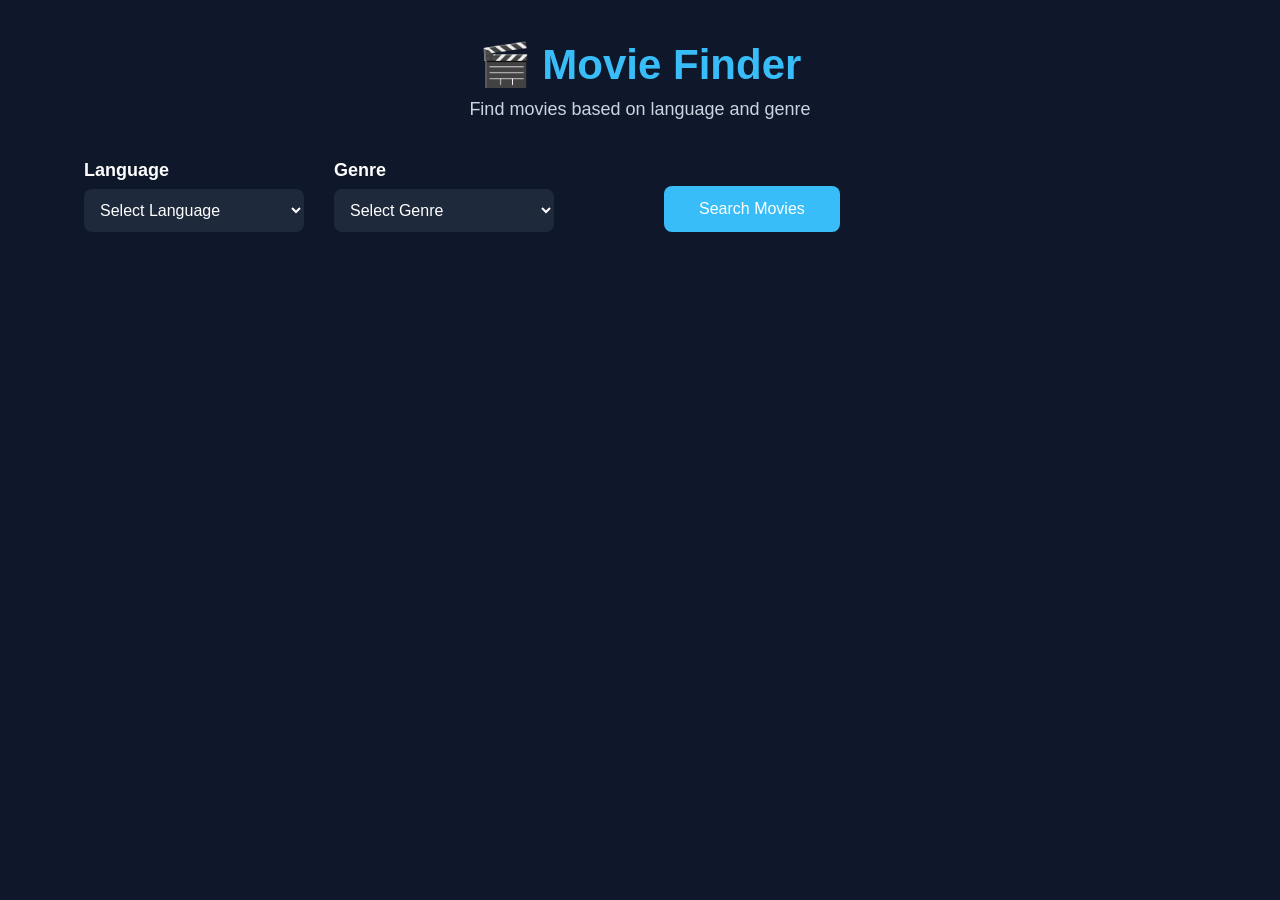
<file: index.html>
<!DOCTYPE html>
<html lang="en">
<head>
    <meta charset="UTF-8">
    <meta name="viewport" content="width=device-width, initial-scale=1.0">
    <title>Movie Finder</title>

    <link rel="stylesheet" href="index.css">
</head>
<body>

<div class="container">

    <h1>🎬 Movie Finder</h1>

    <p class="subtitle">
        Find movies based on language and genre
    </p>

    <div class="controls">

        <div class="box">

            <label for="language">
                Language
            </label>

            <select id="language">

                <option >
                    Select Language
                </option>

                <option>English</option>
                <option>Hindi</option>
                <option>Telugu</option>
                <option>Tamil</option>
                <option>Malayalam</option>

            </select>

        </div>

        <div class="box">

            <label for="genre">
                Genre
            </label>

            <select id="genre">

                <option value="">
                    Select Genre
                </option>

                <option>Action</option>
                <option>Comedy</option>
                <option>Drama</option>
                <option>Thriller</option>
                <option>Romance</option>
                <option>Horror</option>
                <option>Sci-Fi</option>

            </select>

        </div>
        <div class="search">
            <button id="searchBtn">
                Search Movies
            </button>
        </div>
        

    </div>

    <div id="movieContainer">

        <!-- Movie cards will come here -->

    </div>

</div>

<script src="index.js"></script>

</body>
</html>
</file>
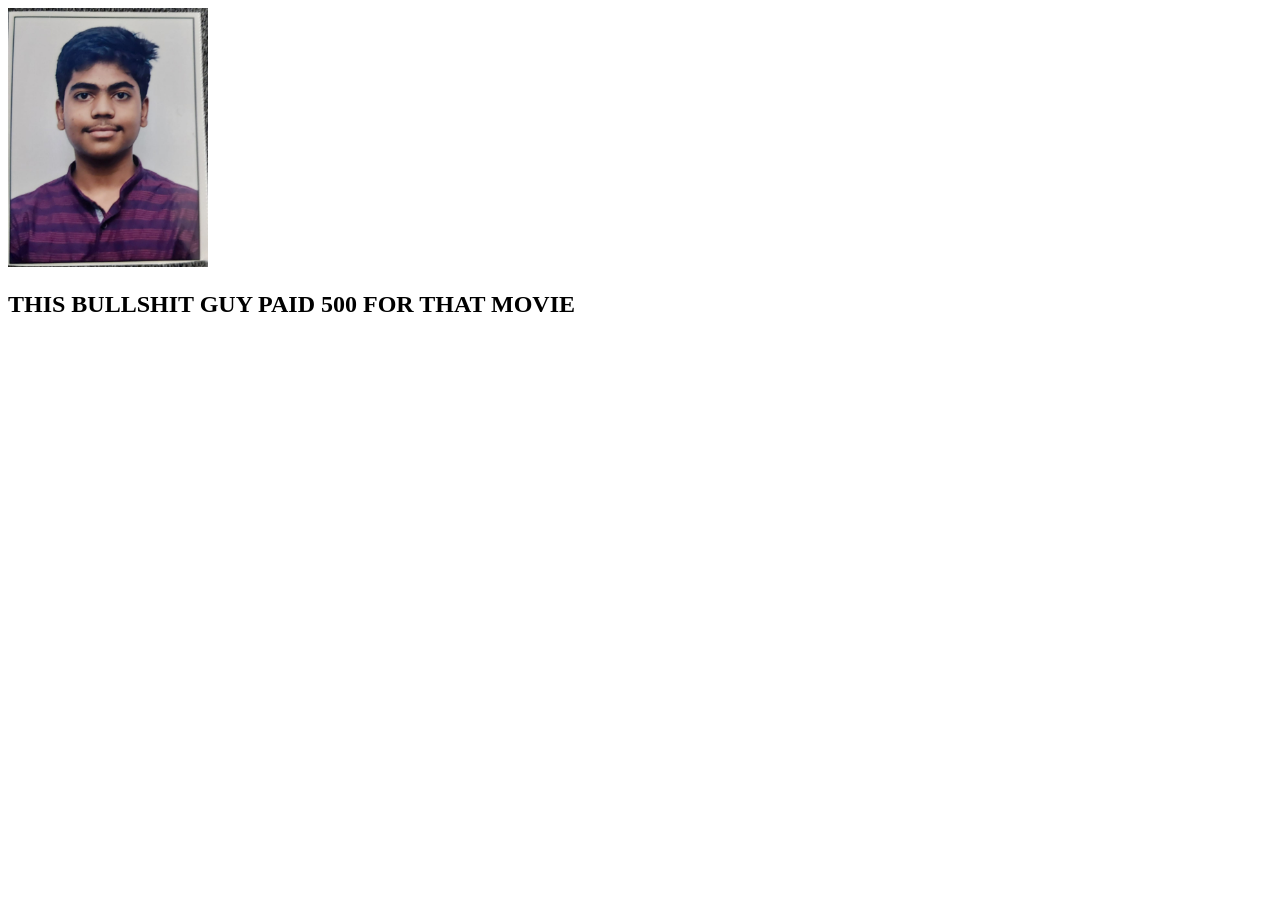
<file: image.html>
<!DOCTYPE html>
<html>
     <head>

     </head>
     <body onload="alert('era moksh baaga balsindha')">
        <img src="IMAGES/moksh.jpeg" class="image">
        <link rel="stylesheet" href="image.css">
        <p>
            <h2>THIS BULLSHIT GUY PAID 500 FOR THAT MOVIE</h2>
        </p>
     </body>

</html>
</file>
<file: index.css>
*{
    margin:0;
    padding:0;
    box-sizing:border-box;
    font-family:Poppins,sans-serif;
}

body{
    background:#0f172a;
    color:white;
}
.search{
    margin-left: 80px;
}
.container{
    width:90%;
    max-width:1200px;
    margin:auto;
    padding:40px 20px;
}
#movieContainer{
    display: grid;
    grid-template-columns: 1fr 1fr 1fr 1fr;
}
.imamovie{
    width: 200px;
    height: 300px;
}
.movieimage{
    width:100% ;
    height: 100%;
    object-fit: cover;
    cursor: pointer;
}
.card{
    width: 250px;
    margin-top: 10px;
}


/* Heading */

h1{
    text-align:center;
    font-size:42px;
    color:#38bdf8;
    margin-bottom:10px;
}

.subtitle{
    text-align:center;
    color:#cbd5e1;
    margin-bottom:40px;
    font-size:18px;
}

/* Controls */

.controls{
    display:flex;
    justify-content:flex-start;
    align-items:flex-end;
    gap:30px;
    flex-wrap:wrap;
    margin-bottom:30px;
    
}

.box{
    display:flex;
    flex-direction:column;
    gap:8px;
}

label{
    font-size:18px;
    font-weight:600;
}

select{
    width:220px;
    padding:12px;
    border:none;
    border-radius:8px;
    background:#1e293b;
    color:white;
    font-size:16px;
    outline:none;
}

/* Button */

#searchBtn{

    padding:14px 35px;
    border:none;
    border-radius:8px;
    background:#38bdf8;
    color:white;
    font-size:16px;
    cursor:pointer;
    transition:.3s;

}

button:hover{
    background:#0284c7;
    transform:scale(1.05);
}

/* Section Heading */

h2{
    margin-bottom:20px;
    color:#38bdf8;
}

/* Movie Grid */


/* Movie Card */

.movie-card{
    background:#1e293b;
    border-radius:15px;
    overflow:hidden;
    transition:0.3s;
    box-shadow:0 5px 15px rgba(0,0,0,0.3);
}

.movie-card:hover{
    transform:translateY(-8px);
}

.movie-card img{
    width:100%;
    height:320px;
    object-fit:cover;
}

.movie-info{
    padding:15px;
}

.movie-info h3{
    margin-bottom:10px;
    font-size:20px;
}

.movie-info p{
    margin-bottom:8px;
    color:#cbd5e1;
}

.rating{
    color:gold;
    font-weight:bold;
}

/* Responsive */

@media(max-width:768px){

    .controls{
        flex-direction:column;
        align-items:center;
    }

    .box{
        width:100%;
        max-width:300px;
    }

    select{
        width:100%;
    }

    h1{
        font-size:32px;
    }

}
</file>
<file: image.css>
.image{
    width: 200px;
}
</file>
